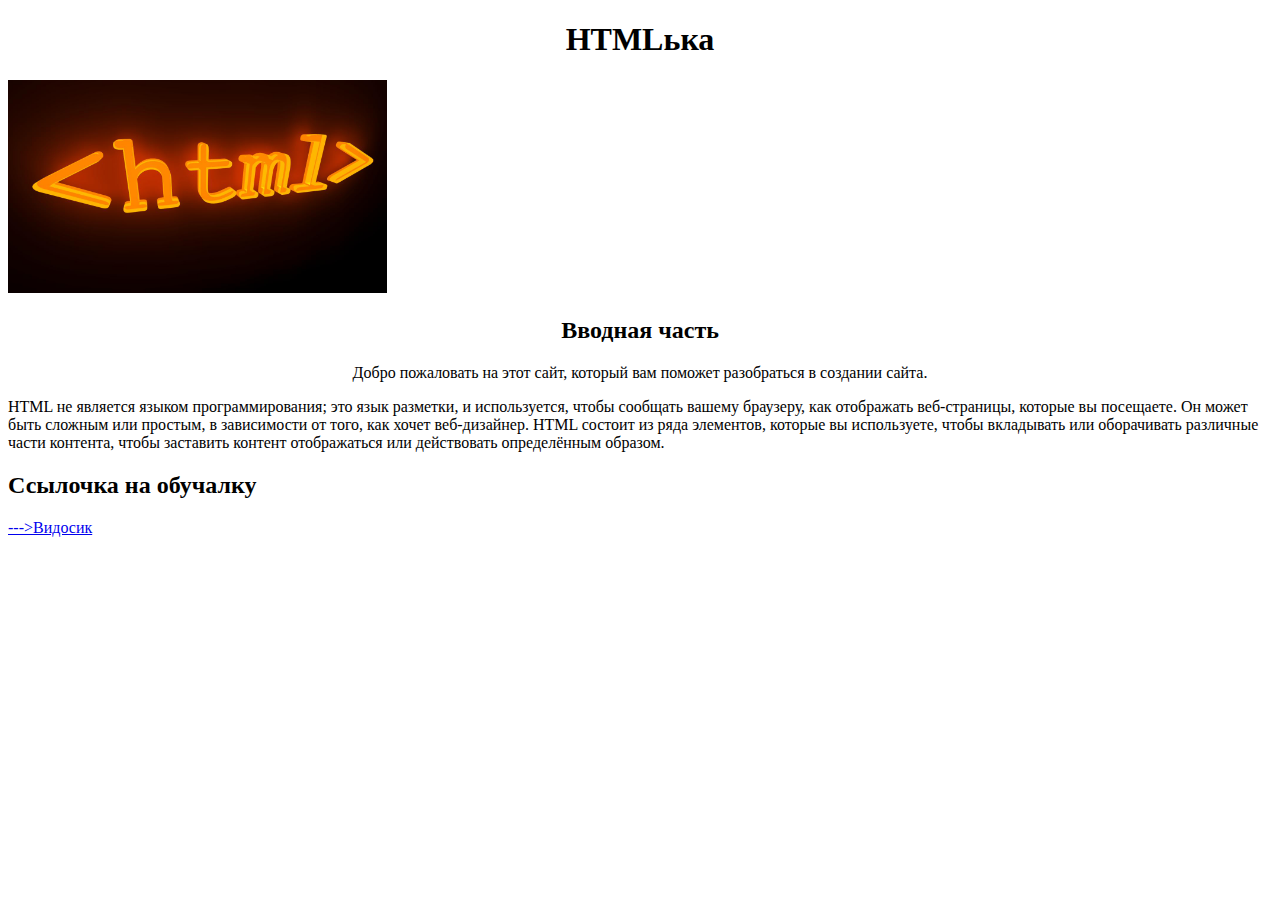
<file: index (2).html>
<!DOCTYPE html>
<html lang="en">
		<head>
			<meta charset="UTF-8">
			<title>
		HTML для студентов чайников
			</title>
            <link rel="stylesheet" href="static/styles/style.css">
		</head>
		<body>
			<h1 align="center">
				HTMLька
			</h1>
			<img src="HTML.jpg" alt="Вы недостойны лицезреть эту картинку" height="30%" width="30%">
			<h2 align="center">
				Вводная часть
			</h2>
			<p align="center">
				<span class="bold-text"> Добро пожаловать на этот сайт, </span> который вам поможет разобраться в создании сайта.
			</p>
            <p>
                <span> HTML не является языком программирования; </span> это язык разметки, и используется, чтобы сообщать вашему браузеру, как отображать веб-страницы, которые вы посещаете. Он может быть сложным или простым, в зависимости от того, как хочет веб-дизайнер. HTML состоит из ряда элементов, которые вы используете, чтобы вкладывать или оборачивать различные части контента, чтобы заставить контент отображаться или действовать определённым образом.
            </p>
			<h2>
				Ссылочка на обучалку
			</h2>
			<a href="https://www.youtube.com/watch?v=Bmtu5eNnjK8" target="_blank"> --->Видосик
			</a>
		</body>
</html>
</file>
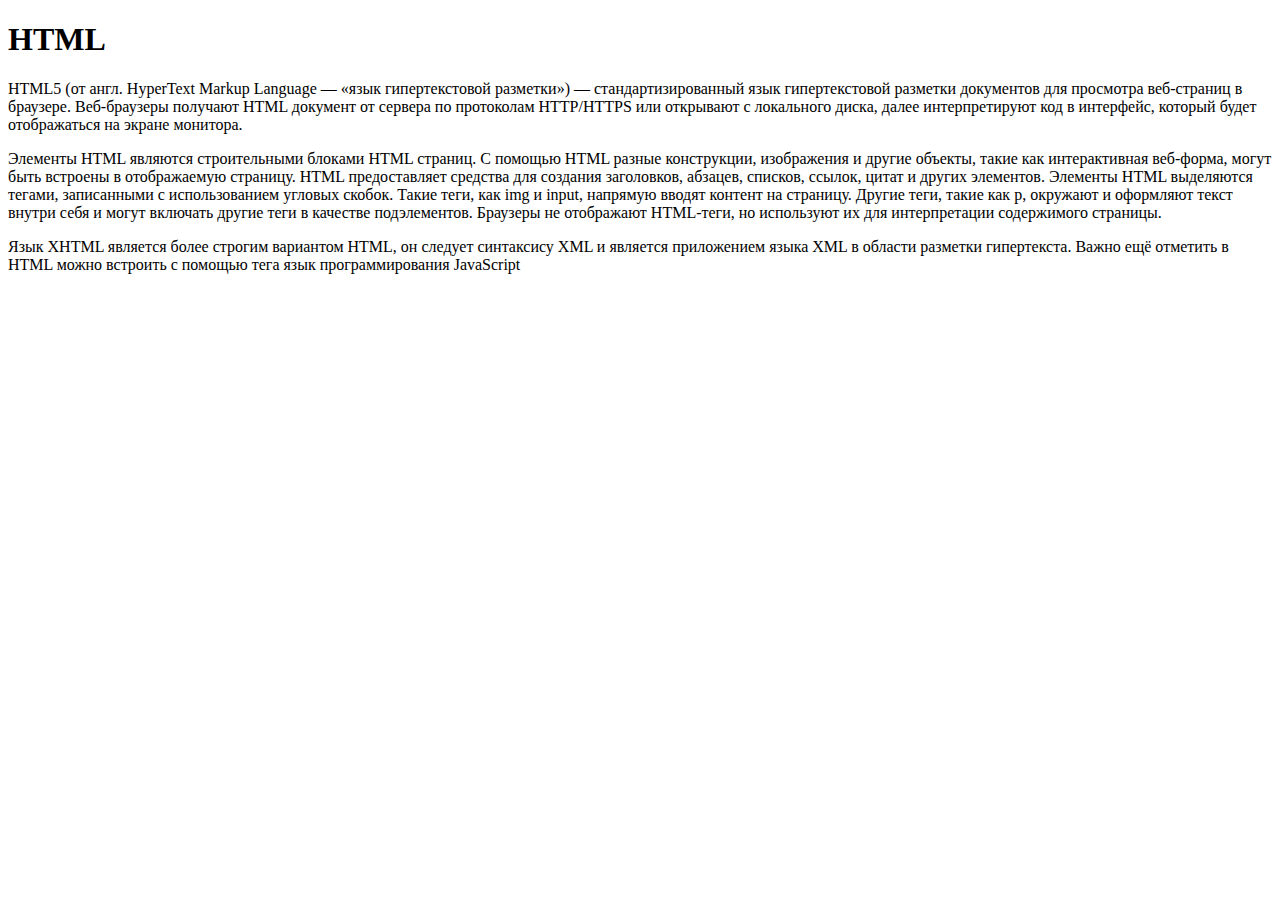
<file: index (3).html>
<!DOCTYPE html>
<html lang="en">
<head>
	<meta charset="UTF-8">
	<meta name="viewport" content="width=device-width, initial-scale=1.0">
	<title>Home</title>
	<link rel="stylesheet" href="static/styles/style.css">
</head>

<body>
	<h1>HTML</h1>
	<p>HTML5 (от англ. <span> HyperText Markup Language </span> — «язык гипертекстовой разметки») — стандартизированный язык гипертекстовой разметки документов для просмотра веб-страниц в браузере. Веб-браузеры получают HTML документ от сервера по протоколам HTTP/HTTPS или открывают с локального диска, далее интерпретируют код в интерфейс, который будет отображаться на экране монитора.</p>
	<p>Элементы HTML являются строительными блоками HTML страниц. С помощью HTML разные конструкции, изображения и другие объекты, такие как интерактивная веб-форма, могут быть встроены в отображаемую страницу. HTML предоставляет средства для создания заголовков, абзацев, списков, ссылок, цитат и других элементов. Элементы HTML выделяются тегами, записанными с использованием угловых скобок. Такие теги, как img и input, напрямую вводят контент на страницу. Другие теги, такие как p, окружают и оформляют текст внутри себя и могут включать другие теги в качестве подэлементов. Браузеры не отображают HTML-теги, но используют их для интерпретации содержимого страницы.</p>
	<p>Язык XHTML является более строгим вариантом HTML, он следует синтаксису XML и является приложением языка XML в области разметки гипертекста. Важно ещё отметить в HTML можно встроить с помощью тега язык программирования JavaScript</p>
</body>
</html>
</file>
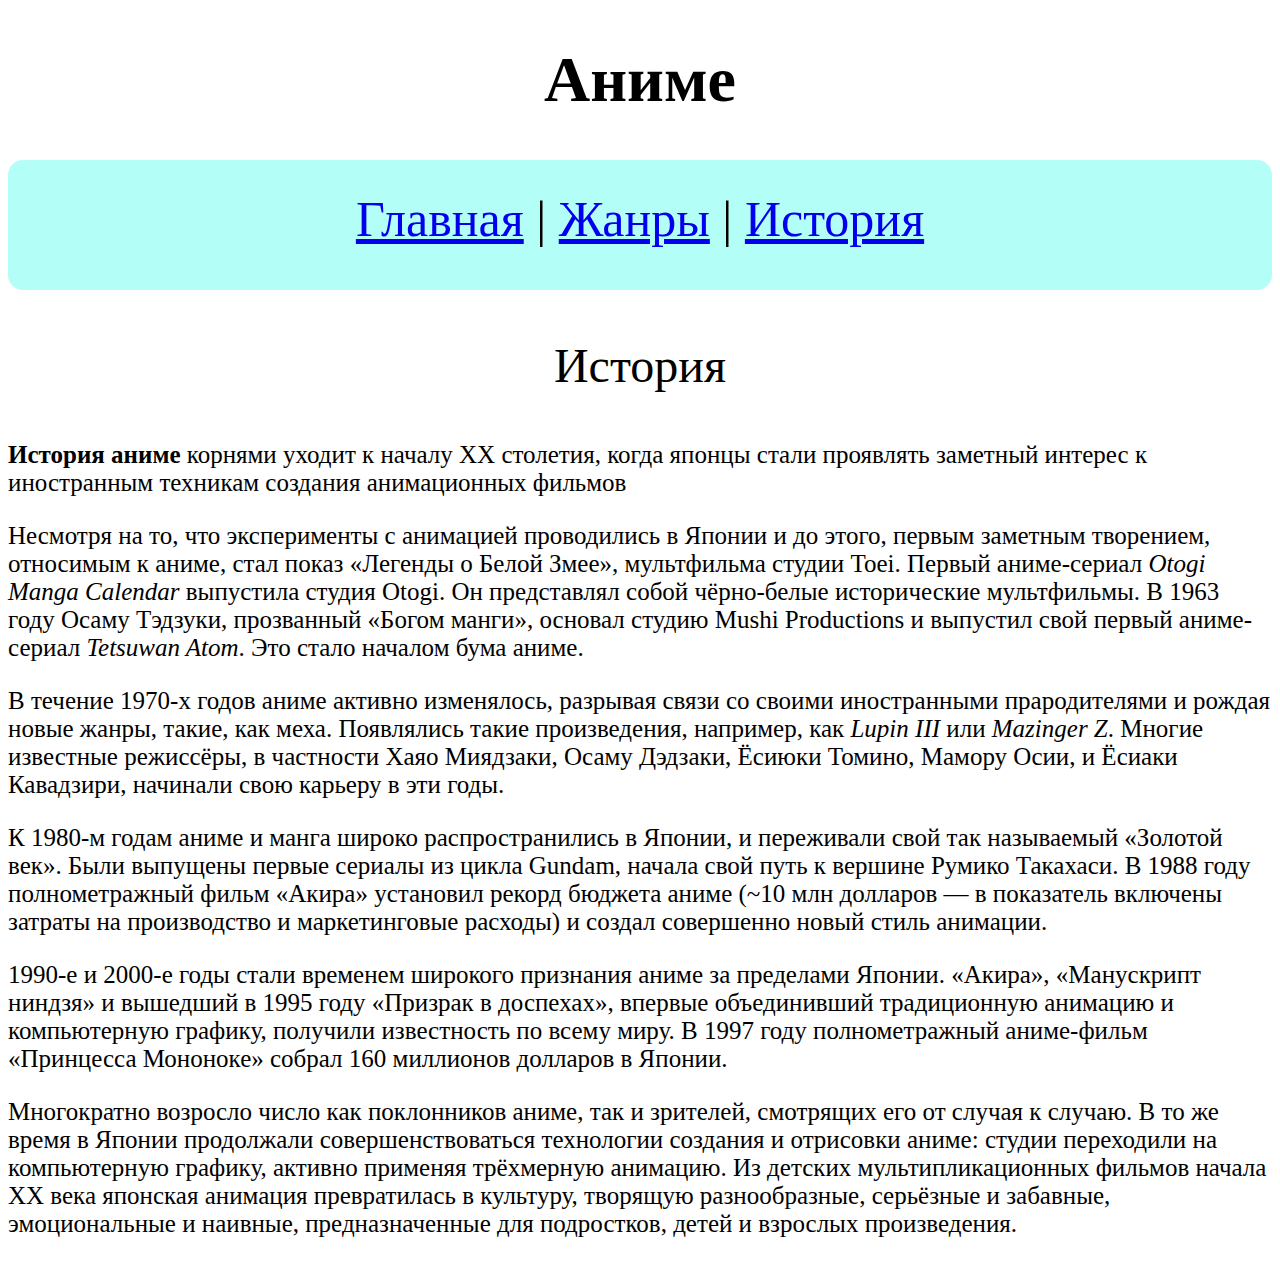
<file: index (4.3).html>
<!DOCTYPE html>
<html lang="en">
<head>
	<meta charset="UTF-8">
	<meta name="viewport" content="width=device-width, initial-scale=1.0">
	<title>Home</title>
	<link rel="stylesheet" href="static/styles/style.css">
</head>

<body>
	<font size = 6>
		<h1 align="center">Аниме</h1>
		</font>
<div class="block1">
<nav>
	<a href="index.html">Главная</a> |
	<a href="index (4.2).html">Жанры</a> |
	<a href="index (4.3).html">История</a> 
</nav>
</div>
<font size = 7>
	<p align="center" >История</p>
	</font>
<div class="block2">
<p>
	<b>История аниме</b> корнями уходит к началу XX столетия, когда японцы стали проявлять заметный интерес к иностранным техникам создания анимационных фильмов
</p>
<p>
	Несмотря на то, что эксперименты с анимацией проводились в Японии и до этого, первым заметным творением, относимым к аниме, стал показ «Легенды о Белой Змее», мультфильма студии Toei. Первый аниме-сериал <i>Otogi Manga Calendar</i> выпустила студия Otogi. Он представлял собой чёрно-белые исторические мультфильмы. В 1963 году Осаму Тэдзуки, прозванный «Богом манги», основал студию Mushi Productions и выпустил свой первый аниме-сериал <i>Tetsuwan Atom</i>. Это стало началом бума аниме.
</p>
<p>
	В течение 1970-x годов аниме активно изменялось, разрывая связи со своими иностранными прародителями и рождая новые жанры, такие, как меха. Появлялись такие произведения, например, как <i>Lupin III</i> или <i>Mazinger Z</i>. Многие известные режиссёры, в частности Хаяо Миядзаки, Осаму Дэдзаки, Ёсиюки Томино, Мамору Осии, и Ёсиаки Кавадзири, начинали свою карьеру в эти годы.
</p>
<p>
	К 1980-м годам аниме и манга широко распространились в Японии, и переживали свой так называемый «Золотой век». Были выпущены первые сериалы из цикла Gundam, начала свой путь к вершине Румико Такахаси. В 1988 году полнометражный фильм «Акира» установил рекорд бюджета аниме (~10 млн долларов — в показатель включены затраты на производство и маркетинговые расходы) и создал совершенно новый стиль анимации.
</p>
<p>
	1990-е и 2000-е годы стали временем широкого признания аниме за пределами Японии. «Акира», «Манускрипт ниндзя» и вышедший в 1995 году «Призрак в доспехах», впервые объединивший традиционную анимацию и компьютерную графику, получили известность по всему миру. В 1997 году полнометражный аниме-фильм «Принцесса Мононоке» собрал 160 миллионов долларов в Японии.
</p>
<p>
	Многократно возросло число как поклонников аниме, так и зрителей, смотрящих его от случая к случаю. В то же время в Японии продолжали совершенствоваться технологии создания и отрисовки аниме: студии переходили на компьютерную графику, активно применяя трёхмерную анимацию. Из детских мультипликационных фильмов начала XX века японская анимация превратилась в культуру, творящую разнообразные, серьёзные и забавные, эмоциональные и наивные, предназначенные для подростков, детей и взрослых произведения.
</p>
</div>
</body>
</html>
</file>
<file: static/styles/style.css>
.block1 {
    text-align: center;
    height:100px;
    border-radius: 15px;    
    background-color: rgba(104, 255, 242,0.5);
    font-size: 50px;
    padding-top: 30px;
}
.block2 {
    font-size: 25px;
}
.block3 {
    font-size: 25px;
}
</file>
